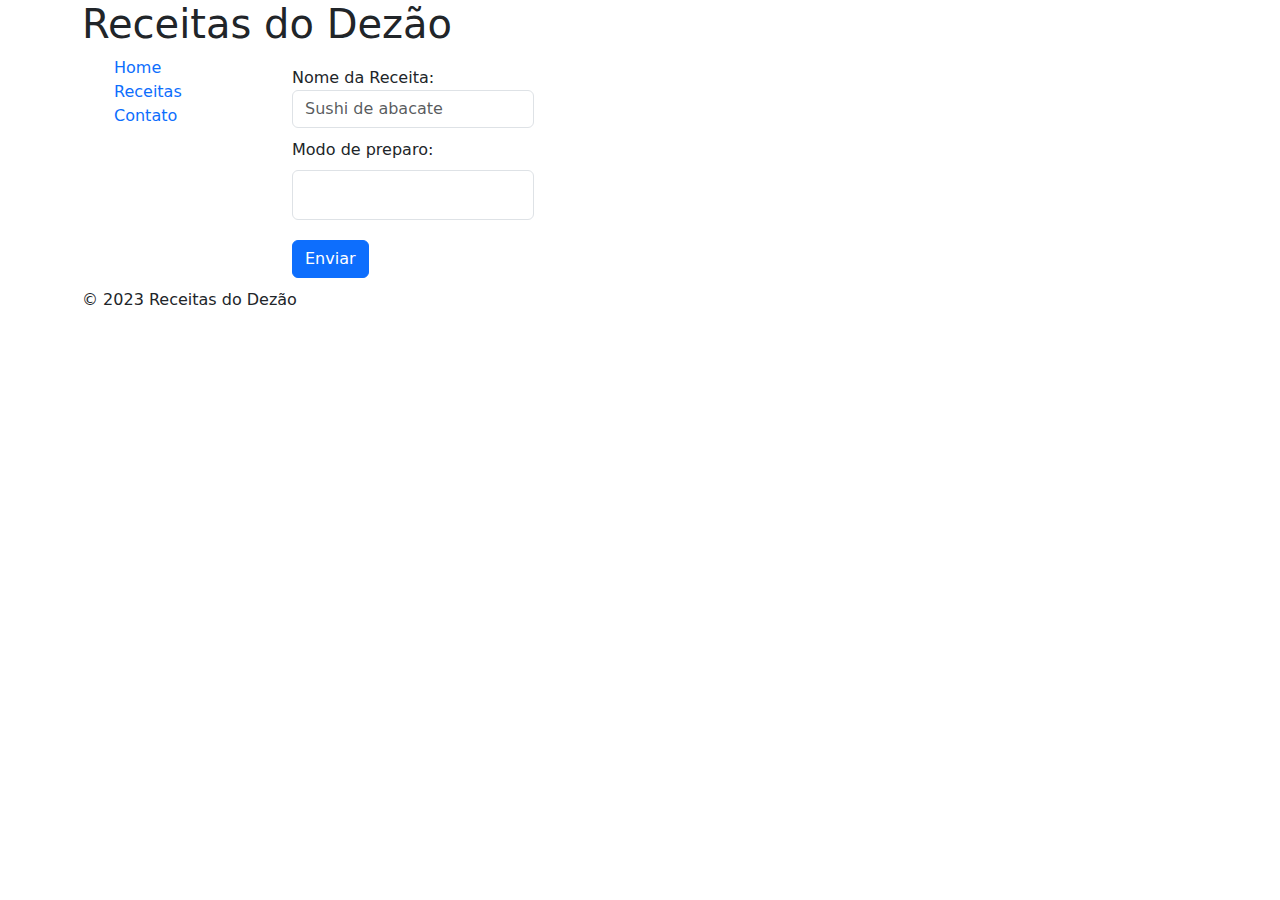
<file: receita.html>
<!DOCTYPE html>
<html>
    <head>
        <meta charset="UTF-8">
        <link rel="stylesheet" href="css/receita.css">
        <script src="scripts/receita.js"></script>
        <script src="https://cdn.jsdelivr.net/npm/bootstrap@5.3.0/dist/js/bootstrap.min.js"></script>
        <link href="https://cdn.jsdelivr.net/npm/bootstrap@5.3.0/dist/css/bootstrap.min.css" rel="stylesheet">
        <title>Receitas do Dezão</title>
    </head>
    <body>
        <div class="container">
            <header>
                <h1>Receitas do Dezão</h1>
          </head>
            </header>
            <main class="main">
                <nav role="navigation" class="menu">
                    <ul>
                        <li>
                            <a class="menu-link" href="index.html">Home</a>
                        </li>
                        <li>
                            <a class="menu-link" href="receita.html">Receitas</a>
                        </li>
                        <li>
                            <a class="menu-link" href="#">Contato</a>
                        </li>
                    </ul>
                </nav>
                <div class="recipe_form">
                    <form action="scripts/backend/receita.php" method="post" name="recipe_form" onsubmit="validaForm()">
                        <div class="form_group">
                            <label for="titulo" id="titulo_label">Nome da Receita:</label><br>
                            <input class="form-control" type="text" name="titulo" id="titulo" placeholder="Sushi de abacate">
                        </div>
                        <div class="form_group">
                          <label for="descricao" id="descricao_label">Modo de preparo:</label><br>
                          <input class="form-control" type="text" name="descricao" id="descricao">
                        </div>
                        <button class="btn btn-primary" type="submit">Enviar</button>
                    </form>
                </div>
            </main>
            <footer>
                <p>&copy; 2023 Receitas do Dezão</p>
            </footer>
        </div>
    </body>
</html>
</file>
<file: css/receita.css>
body {
  font-family: Helvetica, "Trebuchet MS", Verdana, sans-serif;
}

.container {
  max-width: 1000px;
  margin: auto;
  padding: 0px 40px;
}

.main {
  display: flex;
}

.menu {
  width: 200px;
}

.menu-link {
  text-decoration: none;
}

.menu > ul > li {
  list-style-type: none;
}

.form_group {
  margin: 10px;
}

form > button {
  margin: 10px;
}

#descricao {
  width: 100%;
  padding: 12px 20px;
  margin: 8px 0;
  box-sizing: border-box;
}
</file>
